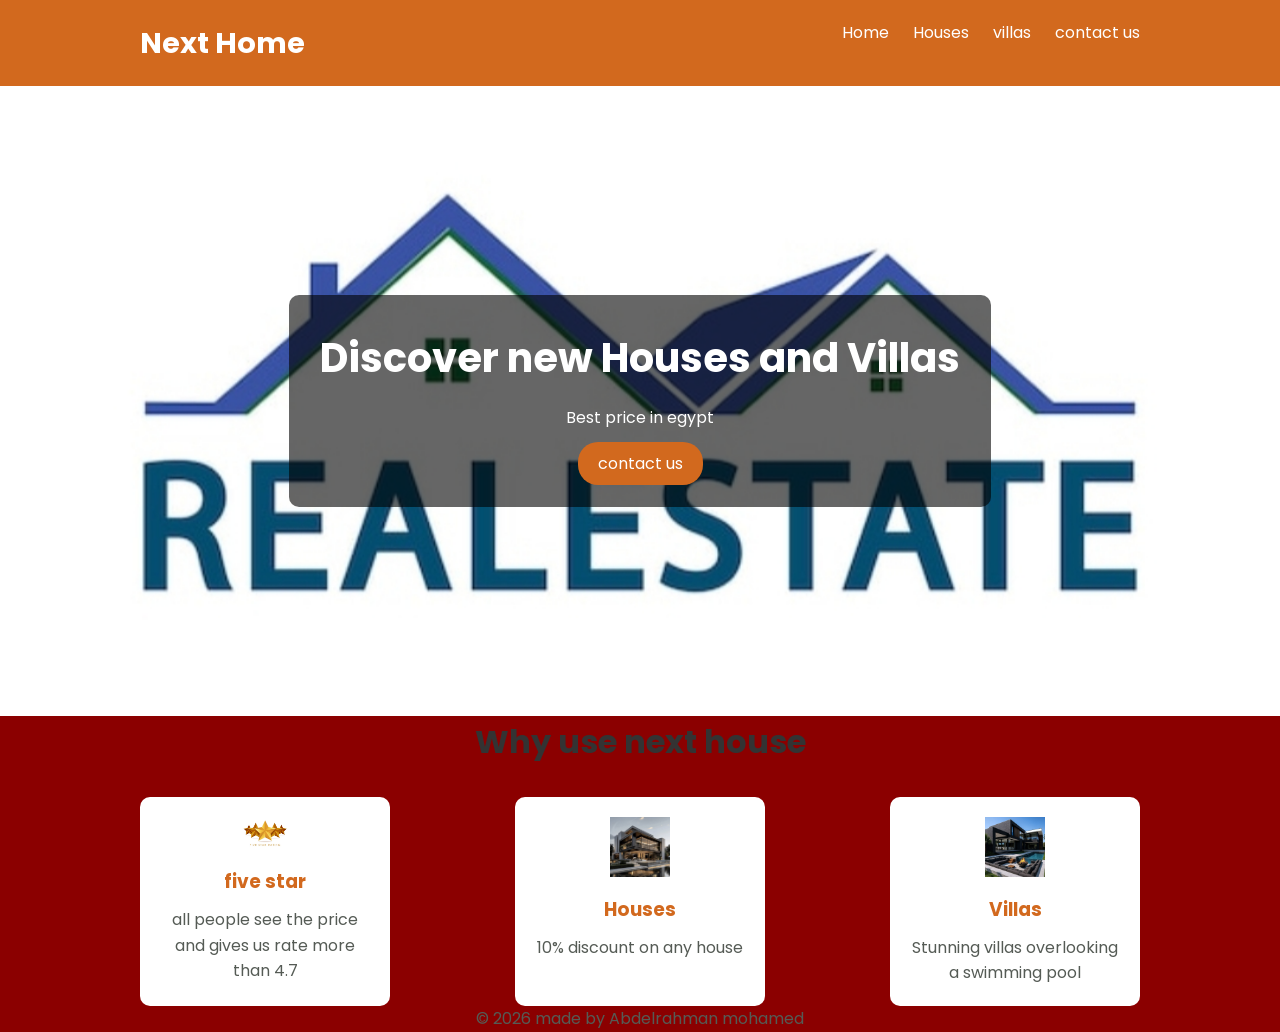
<file: site 1 be school/index.html>
<!DOCTYPE html>
<html lang="en">

<head>
    <meta charset="UTF-8">
    <meta name="viewport" content="width=device-width, initial-scale=1.0">
    <title>NextHome-home</title>
    <link rel="preconnect" href="https://fonts.googleapis.com">
    <link rel="preconnect" href="https://fonts.gstatic.com" crossorigin>
    <link
        href="https://fonts.googleapis.com/css2?family=Poppins:ital,wght@0,100;0,200;0,300;0,400;0,500;0,600;0,700;0,800;0,900;1,100;1,200;1,300;1,400;1,500;1,600;1,700;1,800;1,900&display=swap"
        rel="stylesheet">
    <link rel="stylesheet" href="style.css">
</head>

<body>
    <header>
        <nav>
            <h1 class="logo">Next Home</h1>
            
            <div class="links">
                <a href="index.html">Home</a>
                <a href="Houses.html">Houses</a>
                <a href="villas.html">villas</a>
                <a href="contact us.html">contact us</a>
            </div>

        </nav>
    </header>
    <main>
        <section class="Hero">
            <div class="hero-content">
                <h1>Discover new Houses and Villas</h1>
                <p>Best price in egypt</p>
                <a href="contact us.html">contact us</a>
            </div>
        </section>
        <section class="features">
            <h2>Why use next house</h2>
            <div>
                <div class=" divfeature">
                    <div class="feature">
                        <img src="5 stars.png" alt="5 stars" width="60px">
                        <h3>five star</h3>
                        <p>all people see the price and gives us rate more than 4.7</p>
                    </div>
                    <div class="feature">
                        <img src="house.jpg" alt="house" width="60px">
                        <h3>Houses</h3>
                        <p>10% discount on any house </p>
                    </div>
                    <div class="feature">
                        <img src="villas.jpg" alt="villas" width="60px">
                        <h3>Villas</h3>
                        <p>Stunning villas overlooking a swimming pool</p>
                    </div>
                </div>

        </section>
    </main>
    <footer>&copy; 2026 made by Abdelrahman mohamed
        
    </footer>
</body>

</html>
</file>
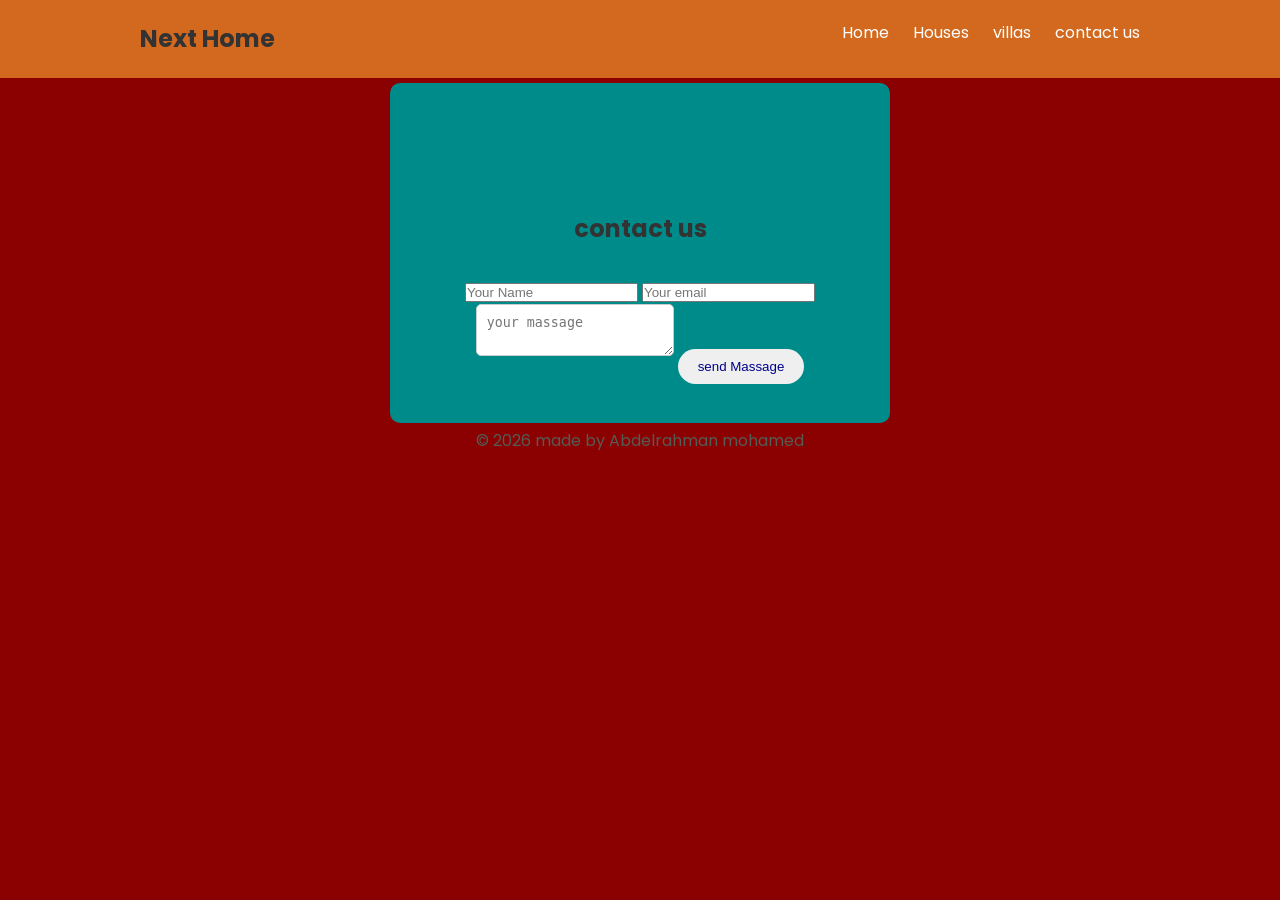
<file: site 1 be school/contact us.html>
<!DOCTYPE html>
<html lang="en">

<head>
    <meta charset="UTF-8">
    <meta name="viewport" content="width=device-width, initial-scale=1.0">
    <title>NextHome-contact us</title>
    <link rel="preconnect" href="https://fonts.googleapis.com">
    <link rel="preconnect" href="https://fonts.gstatic.com" crossorigin>
    <link
        href="https://fonts.googleapis.com/css2?family=Poppins:ital,wght@0,100;0,200;0,300;0,400;0,500;0,600;0,700;0,800;0,900;1,100;1,200;1,300;1,400;1,500;1,600;1,700;1,800;1,900&display=swap"
        rel="stylesheet">
    <link rel="stylesheet" href="style.css">
</head>

<body>
    <header>
        <nav>
            <h1>Next Home</h1>
            <div class="links">
                <a href="index.html">Home</a>
                <a href="Houses.html">Houses</a>
                <a href="villas.html">villas</a>
                <a href="contact us.html">contact us</a>
                
            </div>
        </nav>
    </header>
    <main>
        <section class="content ">
            <div class="content"></div>
            <h2>contact us</h2>
            <form ></form>
            <input type="text" placeholder="Your Name" required>
            <input type="email" placeholder="Your email" required>
            <textarea placeholder="your massage"></textarea>
            <button>send Massage</button>
            </form>
            </div>


        </section>

    </main>
    <footer>&copy; 2026 made by Abdelrahman mohamed</footer>
</body>

</html>
</file>
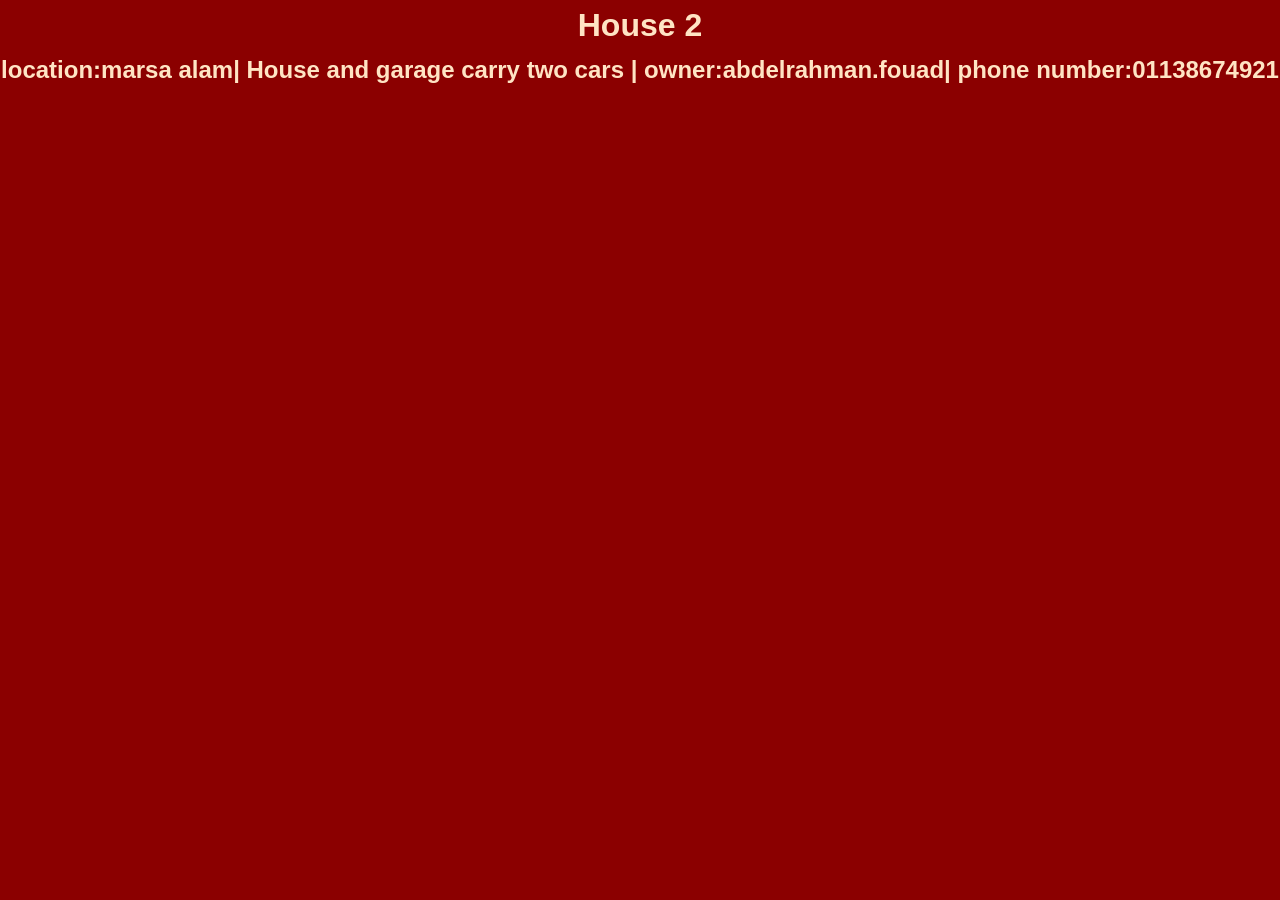
<file: site 1 be school/details copy 2.html>
<!DOCTYPE html>
<html lang="en">

<head>
    <meta charset="UTF-8">
    <meta name="viewport" content="width=device-width, initial-scale=1.0">
    <title>data and details 2</title>
    <link rel="stylesheet" href="style.css">
</head>

<body class="dtwo">
    <h1>House 2</h1>
    <h2>location:marsa alam|
        House and garage carry two cars |

        owner:abdelrahman.fouad|

        phone number:01138674921
    </h2>
</body>

</html>
</file>
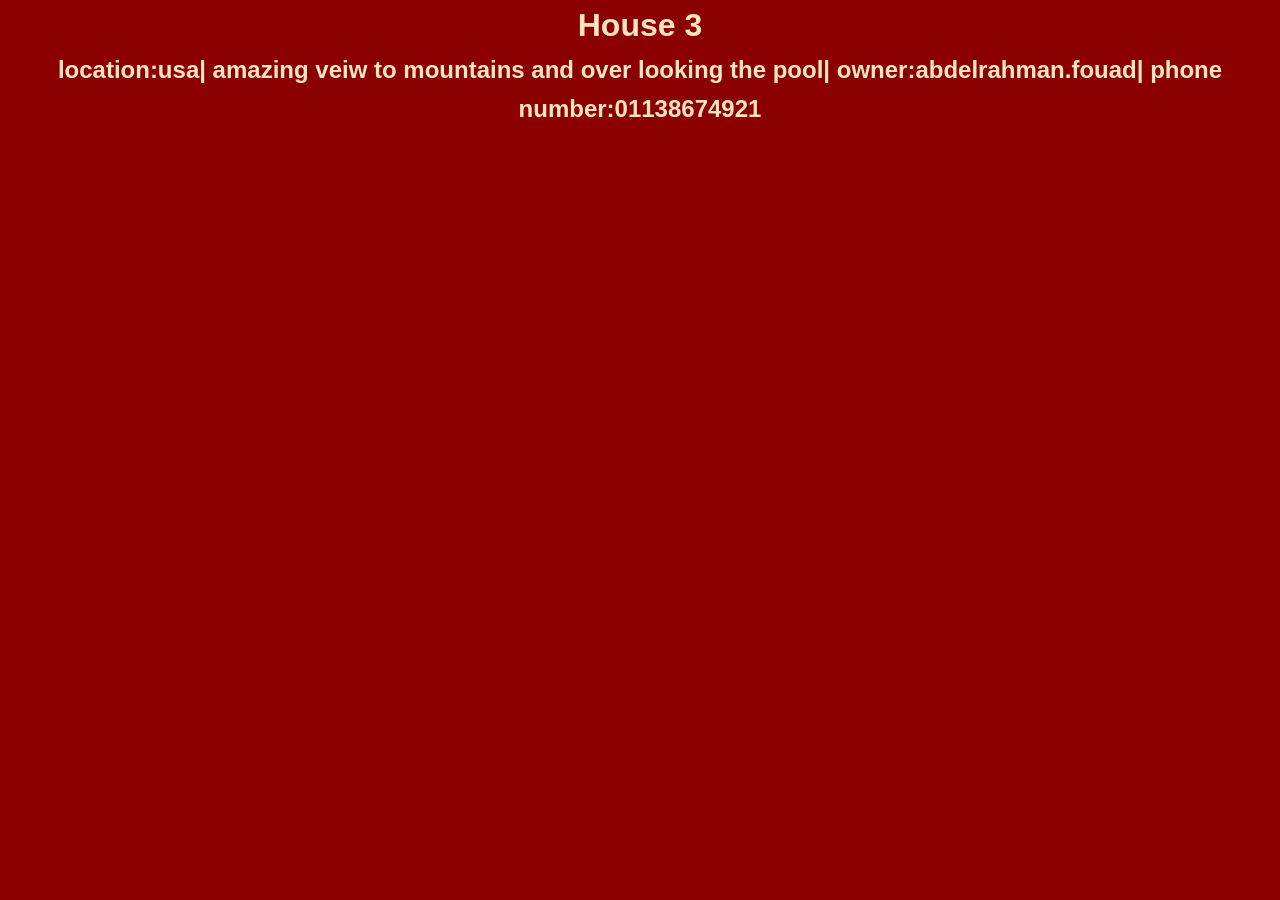
<file: site 1 be school/details copy 3.html>
<!DOCTYPE html>
<html lang="en">

<head>
    <meta charset="UTF-8">
    <meta name="viewport" content="width=device-width, initial-scale=1.0">
    <title>data and details3</title>
    <link rel="stylesheet" href="style.css">
</head>

<body class="dthree">
    <h1>House 3</h1>
    <h2>location:usa|
        amazing veiw to mountains and over looking the pool|

        owner:abdelrahman.fouad|

        phone number:01138674921
    </h2>
</body>
</html>
</file>
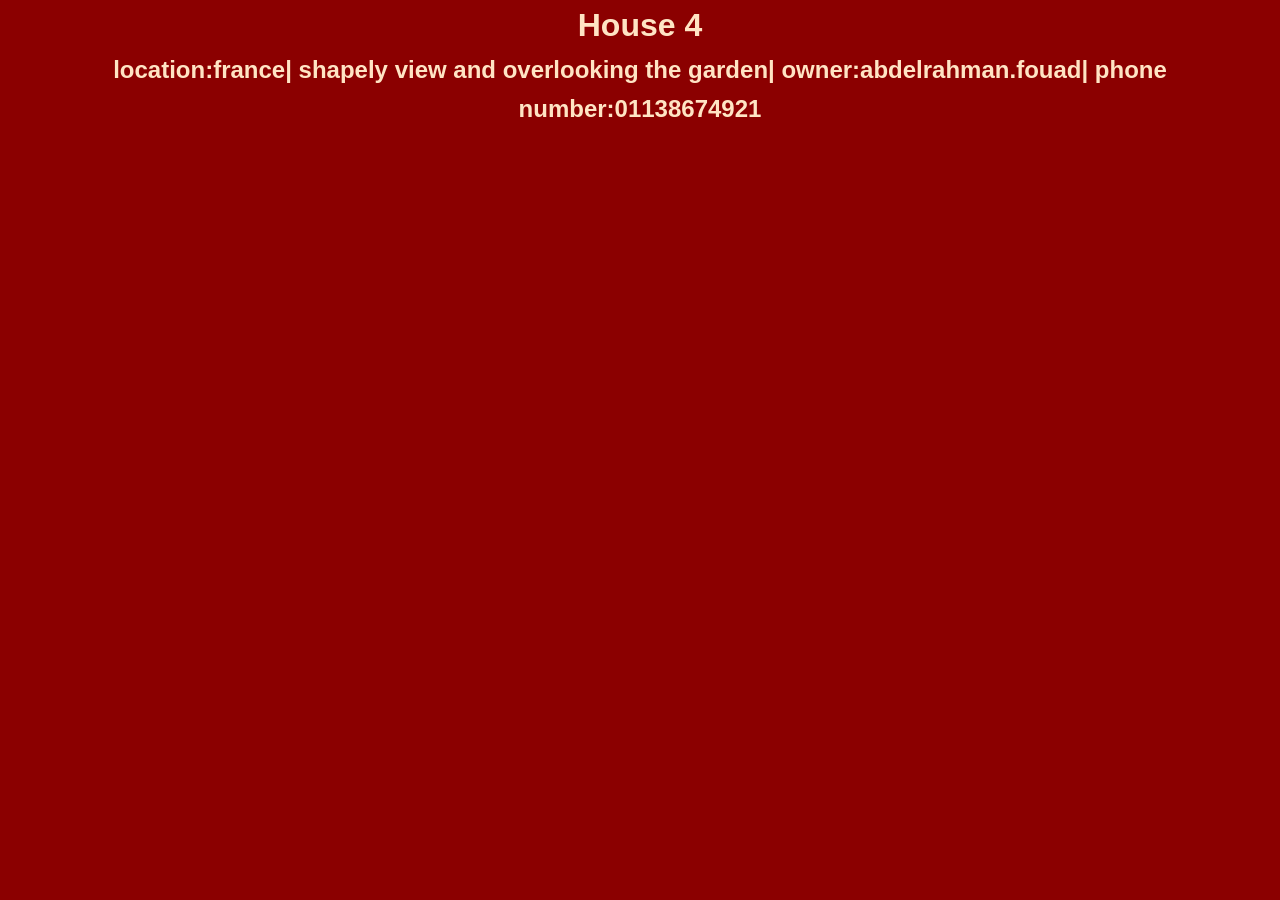
<file: site 1 be school/details copy 4.html>
<!DOCTYPE html>
<html lang="en">

<head>
    <meta charset="UTF-8">
    <meta name="viewport" content="width=device-width, initial-scale=1.0">
    <title>data and details4</title>
    <link rel="stylesheet" href="style.css">
</head>

<body class="dfour">
    <h1>House 4</h1>
    <h2>location:france|
        shapely view and overlooking the garden|

        owner:abdelrahman.fouad|

        phone number:01138674921
    </h2>
</body>

</html>
</file>
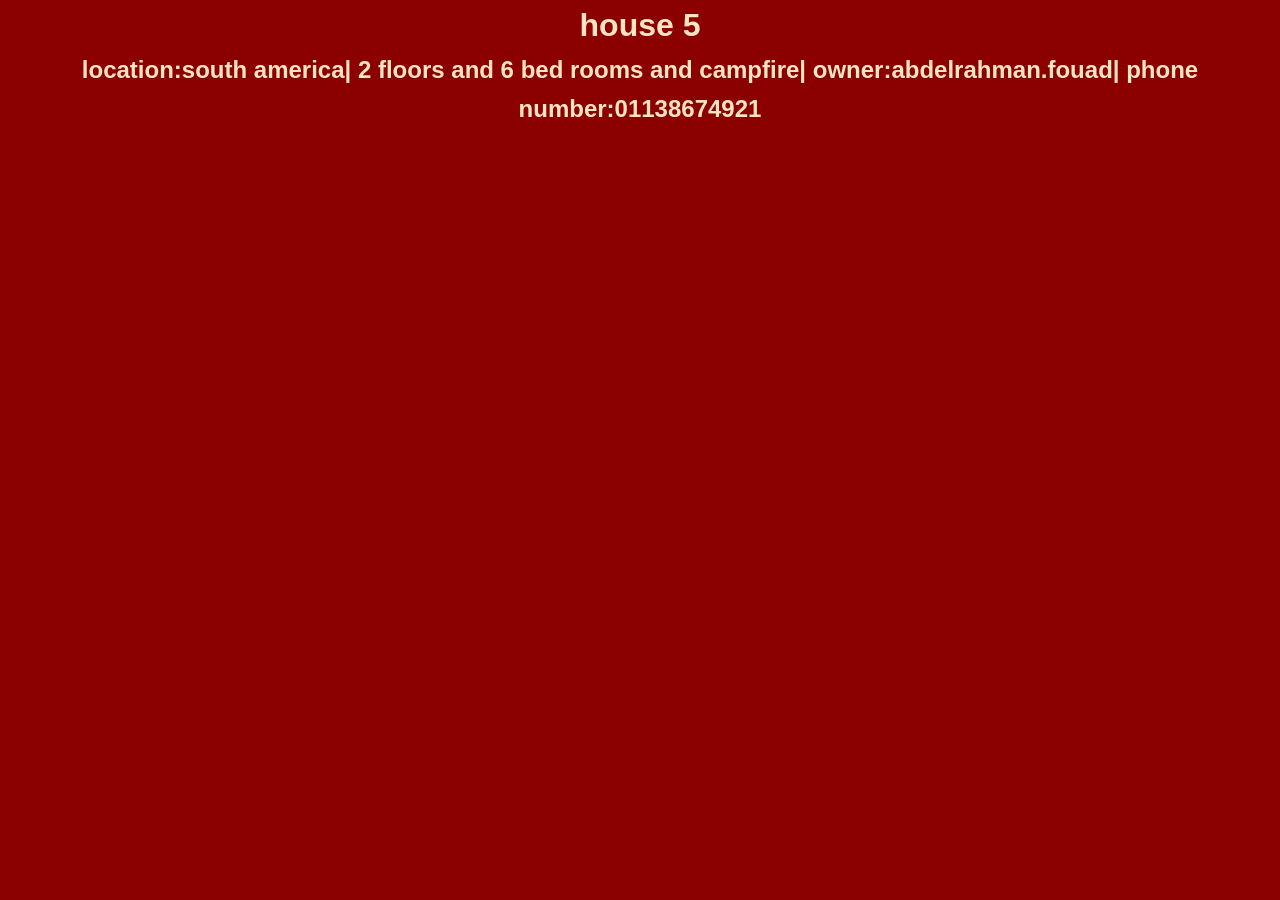
<file: site 1 be school/details copy 5.html>
<!DOCTYPE html>
<html lang="en">
<head>
    <meta charset="UTF-8">
    <meta name="viewport" content="width=device-width, initial-scale=1.0">
    <title>Data and Details 5</title>
    <link rel="stylesheet" href="style.css">
</head>
<body class="dfive">
    <h1>house 5</h1>
<h2>
location:south america|
        2 floors and 6 bed rooms and campfire|

        owner:abdelrahman.fouad|

        phone number:01138674921
</h2>
</body>
</html>
</file>
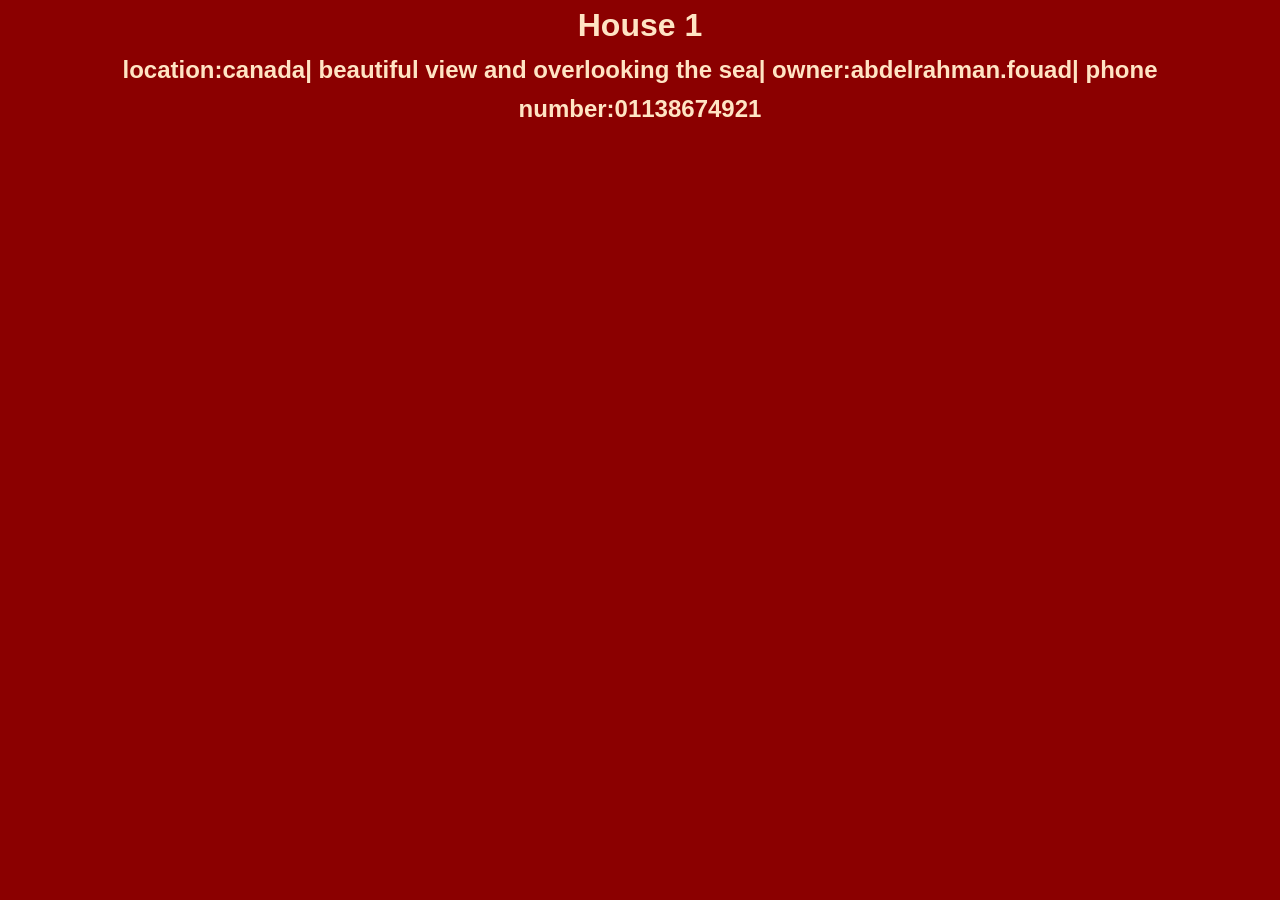
<file: site 1 be school/details.html>
<!DOCTYPE html>
<html lang="en">

<head>
    <meta charset="UTF-8">
    <meta name="viewport" content="width=device-width, initial-scale=1.0">
    <title>data and details</title>
    <link rel="stylesheet" href="style.css">
</head>

<body class="dd">
    <h1>House 1</h1>
    <h2>location:canada|
        beautiful view and overlooking the sea|

        owner:abdelrahman.fouad|

        phone number:01138674921
    </h2>
</body>

</html>
</file>
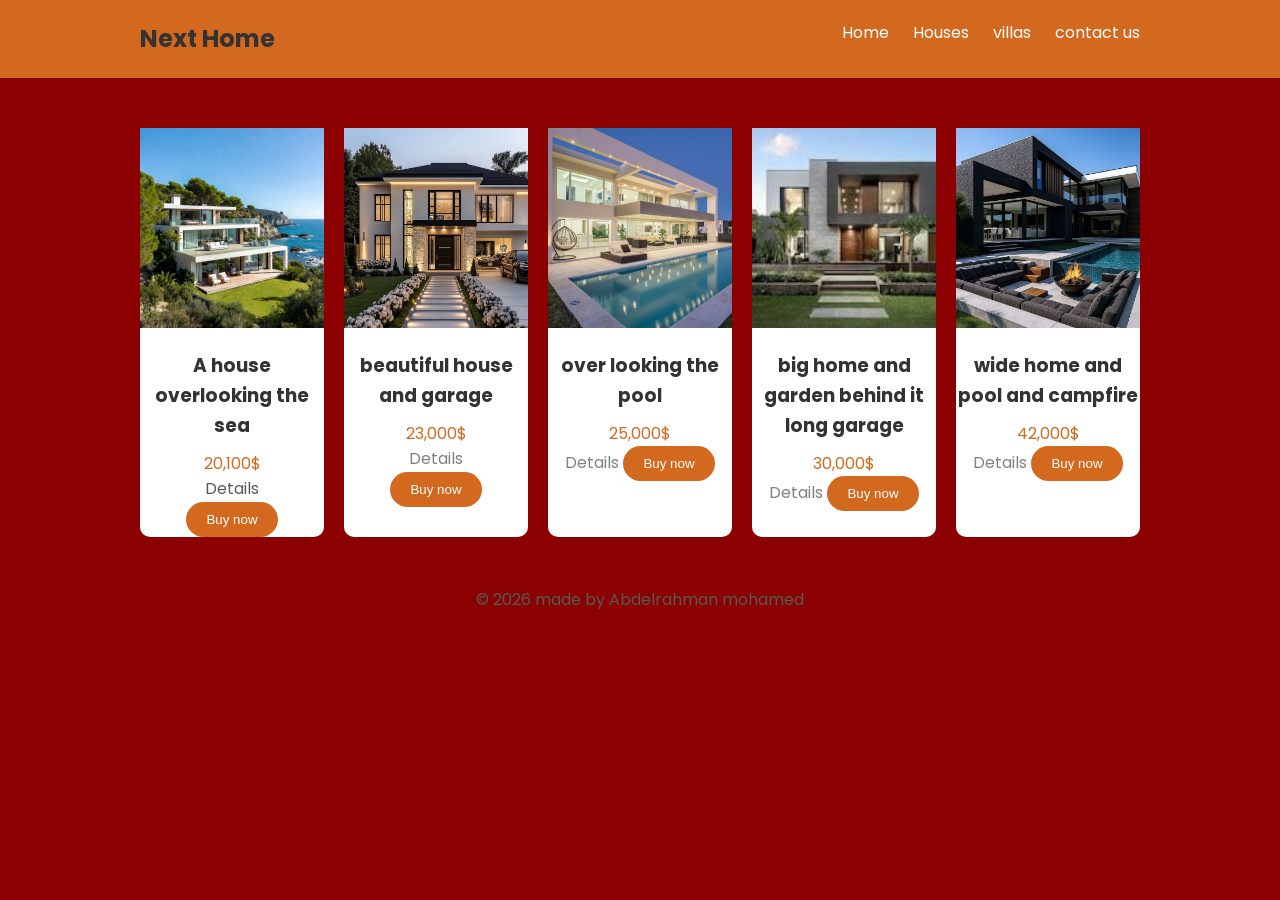
<file: site 1 be school/Houses.html>
<!DOCTYPE html>
<html lang="en">

<head>
    <meta charset="UTF-8">
    <meta name="viewport" content="width=device-width, initial-scale=1.0">
    <title>NextHome-Houses</title>
    <link rel="preconnect" href="https://fonts.googleapis.com">
    <link rel="preconnect" href="https://fonts.gstatic.com" crossorigin>
    <link
        href="https://fonts.googleapis.com/css2?family=Poppins:ital,wght@0,100;0,200;0,300;0,400;0,500;0,600;0,700;0,800;0,900;1,100;1,200;1,300;1,400;1,500;1,600;1,700;1,800;1,900&display=swap"
        rel="stylesheet">
    <link rel="stylesheet" href="style.css">
</head>

<body>
    <header>
        <nav>
            <h1>Next Home</h1>
            <div class="links">
                <a href="index.html">Home</a>
                <a href="Houses.html">Houses</a>
                <a href="villas.html">villas</a>
                <a href="contact us.html">contact us</a>
            </div>
        </nav>
    </header>
    <main>
        <section class="Houses">
            <div class="House">
                <img src="house over look on sea.jpg" alt="" width="100px">
                <h3>A house overlooking the sea</h3>
                <p>20,100$ </p>
                <a class="d" href="details.html">Details</a>
                <button>Buy now</button>
            </div>
            <div class="House">
                <img src="house garage.jpg" alt="" width="100px">
                <h3>beautiful house and garage </h3>
                <p>23,000$</p>
                <a class="abdo" href="details copy 2.html">Details</a>
                <button>Buy now</button>
            </div>
            <div class="House">
                <img src="over l pool.jpg" alt="" width="100px">
                <h3>over looking the pool </h3>
                <p>25,000$</p>
                <a class="s" href="details copy 3.html">Details</a>
                <button>Buy now</button>
            </div>
            <div class="House">
                <img src="xyz.jpg" alt="" width="100px">
                <h3>big home and garden behind it long garage</h3>
                <p>30,000$</p>
                <a class="m" href="details copy 4.html">Details</a>
                <button>Buy now</button>
            </div>
            <div class="House">
                <img src="camp.jpg" alt="" width="100px">
                <h3>wide home and pool and campfire </h3>
                <p>42,000$</p>
                <a class="o" href="details copy 5.html">Details</a>
                <button>Buy now</button>
            </div>
            </div>
        </section>
    </main>
    <footer>&copy; 2026 made by Abdelrahman mohamed</footer>
</body>

</html>
</file>
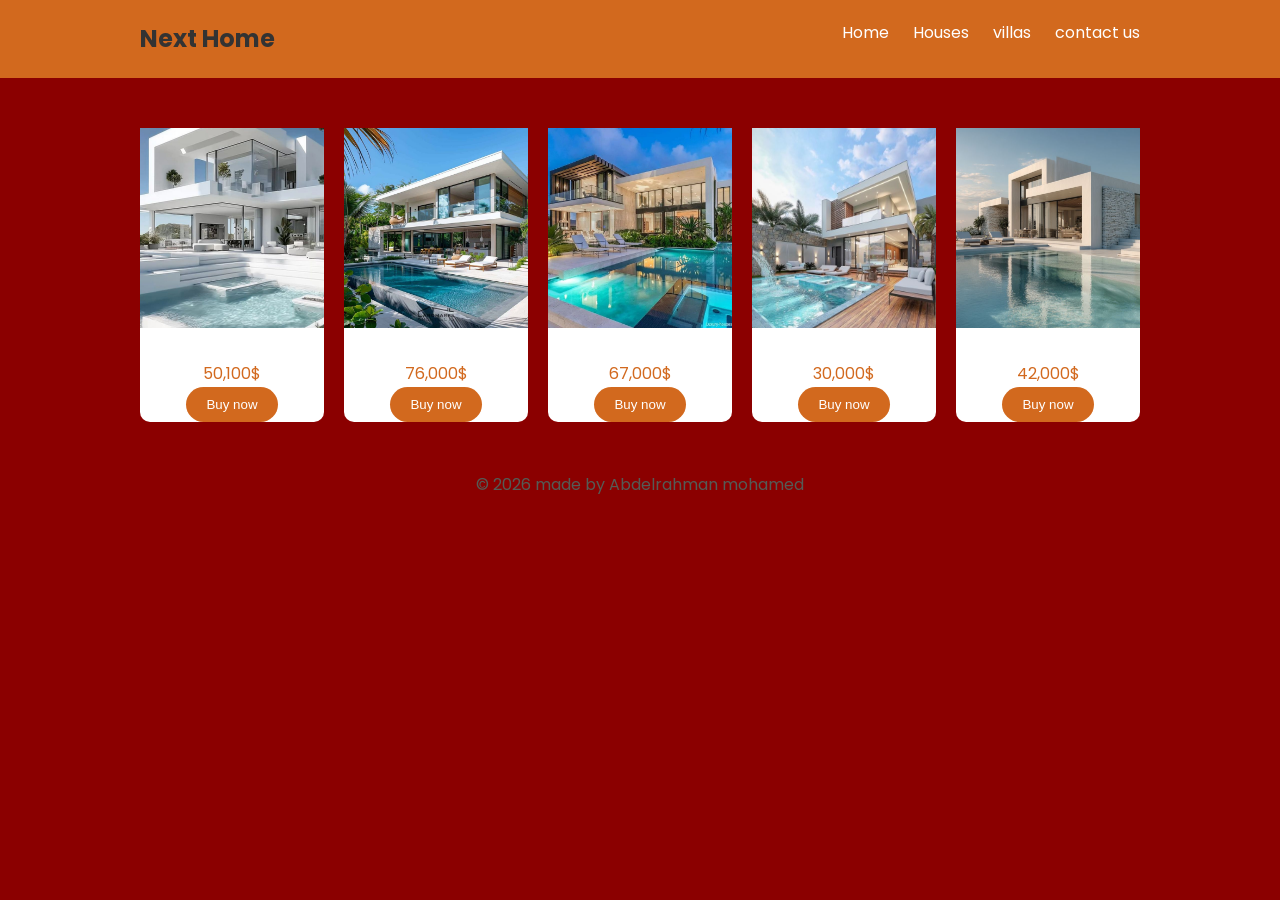
<file: site 1 be school/villas.html>
<!DOCTYPE html>
<html lang="en">

<head>
    <meta charset="UTF-8">
    <meta name="viewport" content="width=device-width, initial-scale=1.0">
    <title>NextHome-home</title>
    <link rel="preconnect" href="https://fonts.googleapis.com">
    <link rel="preconnect" href="https://fonts.gstatic.com" crossorigin>
    <link
        href="https://fonts.googleapis.com/css2?family=Poppins:ital,wght@0,100;0,200;0,300;0,400;0,500;0,600;0,700;0,800;0,900;1,100;1,200;1,300;1,400;1,500;1,600;1,700;1,800;1,900&display=swap"
        rel="stylesheet">
    <link rel="stylesheet" href="style.css">
</head>

<body>
    <header>
        <nav>
            <h1>Next Home</h1>
            <div class="links">
                <a href="index.html">Home</a>
                <a href="Houses.html">Houses</a>
                <a href="villas.html">villas</a>
                <a href="contact us.html">contact us</a>
            </div>
        </nav>
    </header>
    <main>
        <section class="Houses">
            <div class="House">
                <img src="z.jpeg" alt="" width="100px">
                <h3></h3>
                <p>50,100$ </p>
                <a href=""></a>
                <button>Buy now</button>
            </div>
            <div class="House">
                <img src="n.jpeg" alt="" width="100px">
                <h3> </h3>
                <p>76,000$</p>
                <a href=""></a>
                <button>Buy now</button>
            </div>
            <div class="House">
                <img src="y.jpeg" alt="" width="100px">
                <h3> </h3>
                <p>67,000$</p>
                <a href=""></a>
                <button>Buy now</button>
            </div>
            <div class="House">
                <img src="b.jpeg" alt="" width="100px">
                <h3></h3>
                <p>30,000$</p>
                <a href=""></a>
                <button>Buy now</button>
            </div>
            <div class="House">
                <img src="x.jpeg" alt="" width="100px">
                <h3> </h3>
                <p>42,000$</p>
                <a href=""></a>
                <button>Buy now</button>
            </div>
            </div>
        </section>
    </main>
    <footer>&copy; 2026 made by Abdelrahman mohamed</footer>
</body>
</body>
</html>
</file>
<file: site 1 be school/style.css>
* {
    margin: 0%;
    padding: 0%;
    box-sizing: border-box;
}




body {
    font-family: poppins, sans-serif;
    line-height: 1.6;
    background: darkred;
    color: #333;
}

header {
    background: chocolate;
    padding: 20px;
}

nav {
    max-width: 1000px;
    margin: auto;
    display: flex;
    justify-content: space-between;
}

.logo {
    font-size: 1.8rem;
    color: white;
    font-weight: bold
}

.links a {
    text-decoration: none;
    margin-left: 20px;
    color: #fff;
}

.links a:hover {
    color: brown;
}

.Hero {
    background: url(rl.jpg)no-repeat center center/cover;
    height: 70vh;
    display: flex;
    justify-content: center;
    align-items: center;
    text-align: center;
}

.hero-content {
    background: rgba(0, 0, 0, 0.6);
    padding: 31px;
    border-radius: 10px;
}

.hero-content h1 {
    font-size: 2.5rem;
    color: #fff;
    margin-bottom: 15px;
}

.hero-content p {
    color: #fff;
    margin-bottom: 20px;
}

.hero-content a {
    background: chocolate;
    color: #fff;
    padding: 10px 20px;
    text-decoration: none;
    border-radius: 20px;
}

.hero-content a:hover {
    background: darkorange;
}

.features {
    max-width: 1000px;
    margin: auto;
    text-align: center;
}

.features h2 {
    font-size: 2rem;
    margin-bottom: 30px;
}

.divfeature {
    display: flex;
    justify-content: space-between;
    flex-wrap: wrap;
}

.feature {
    background: #fff;
    padding: 20px;
    border-radius: 10px;
    width: 250px;
    box-shadow: 0 0 10px rgba(0, 0, 0, 0.1, );
}

.feature :hover {
    transform: scale(1.05);
}

.feature img {
    margin-bottom: 10px;
}

.feature h3 {
    color: chocolate;
    margin-bottom: 10px;
}

.feature p {
    color: #555b55;
}




footer {
    text-align: center;
    color: #555b55;
}




.Houses {
    max-width: 1000px;
    margin: 50px auto;
    text-align: center;

    display: flex;
    grid-template-columns: repeat(auto-fit, minmax (220px, 1fr));
    gap: 20px;

}


.House {
    background: #fff;
    border-radius: 10px;
    width: 250px;
    box-shadow: 0 0 10px rgba(0, 0, 0, 0.1, );
    transition: transform 0.3s ease;
}

.House :hover {
    transform: scale(1.05);

}

.House img {
    width: 100%;
    height: 200px;
    object-fit: cover;
    margin-bottom: 15px;
}

.House h3 {
    margin-bottom: 10px;
}

.House p {
    color: chocolate;
}

.House button {
    background: chocolate;
    color: #fff;
    padding: 10px 20px;
    border: none;
    border-radius: 20px;
}

.hero-content a:hover {
    background: darkorange;

}

.content {
    max-width: 500px;
    margin: 5px auto;
    background: darkcyan;
    padding: 39px;
    border-radius: 10px;
    text-align: center;
}

.content h2 {
    margin-bottom: 30px;
}

.content form {
    display: flex;
    flex-direction: column;
}

.content form input,
textarea {
    margin-bottom: 15px;
    padding: 10px;
    border-radius: 5px;
    border: 1px solid #ccc;
}

.content button {
    color: darkblue;
    padding: 10px 20px;
    border: none;
    border-radius: 20px;
}

.d {
    padding: 10px 20px;
    border-radius: 20px;
    text-decoration: none;
    color: #555b55;
}


.dd {
    text-align: center;
    color: bisque;
}

.abdo {
    padding: 10px 20px;
    border-radius: 20px;
    text-decoration: none;
    color: gray;
}

.dtwo {


    text-align: center;
    color: bisque;
}

.s {
    text-decoration: none;
    text-align: center;
    color: gray;
}



.dthree {
    text-align: center;
    color: bisque;
}


.m {
    text-decoration: none;
    text-align: center;
    color: gray;
}

.dfour{text-align: center;
    color: bisque;
}
.o{ text-decoration: none;
    text-align: center;
    color: gray;
}
.dfive{text-align: center;
    color: bisque;
}
</file>
